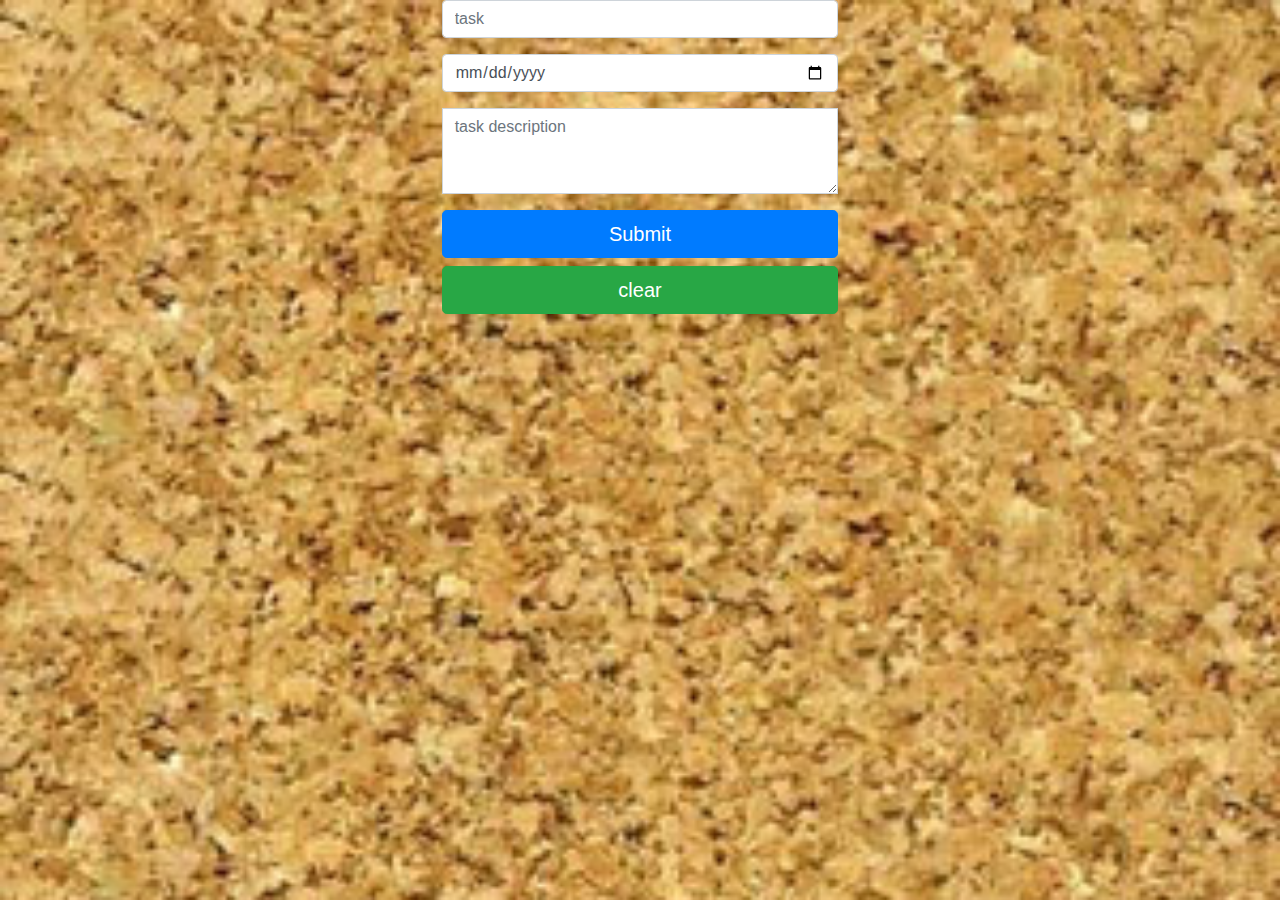
<file: index2.html>
<!DOCTYPE html>
<html lang="en">

<head>
    <meta charset="UTF-8">
    <meta name="viewport" content="width=device-width, initial-scale=1.0">
    <meta http-equiv="X-UA-Compatible" content="ie=edge">
    <link rel="stylesheet" href="https://cdnjs.cloudflare.com/ajax/libs/twitter-bootstrap/4.3.1/css/bootstrap.min.css">
    <link rel="stylesheet" href="https://cdnjs.cloudflare.com/ajax/libs/font-awesome/5.8.2/css/all.min.css">
    <link rel="stylesheet" href="index2.css">
    <title>Title</title>
</head>

<body>
    <div class="container col-4 form_div">
        <form id="myform col-sm">
            <div class="form-group">

                <input type="text" class="form-control" id="movie_name" placeholder="task">
            </div>
            <div class="form-group">

                <input type="date" class="form-control" id="task_Date">
            </div>
            <div class="form-group">

                <textarea class="form-control rounded-0 col-sm" id="task_description" rows="3"
                    placeholder="task description"></textarea>
            </div>
            <button onclick="saveMovie()" type="button" class="btn btn-primary btn-lg btn-block">Submit</button>
            <button onclick="clearForm()" type="button" class="btn btn-success btn-lg btn-block">clear</button>
        </form>
    </div>

    <div id="main_container" class="container"> </div>
    <script src="index2.js"></script>
</body>

</html>
</file>
<file: index2.css>
body{
    background-image: url('project_details/tile.jpg');
    background-size: cover;
    background-repeat: no-repeat;
}


.cardBgImage{
    background-image: url('project_details/notebg.png');
    background-size: cover;
    background-repeat: no-repeat;
    width: 400px;
    height: 400px;
}

.form_div{
    /* background-image: url('project_details/formbg.jpg');
    background-size: cover;
    background-repeat: no-repeat; */
}
</file>
